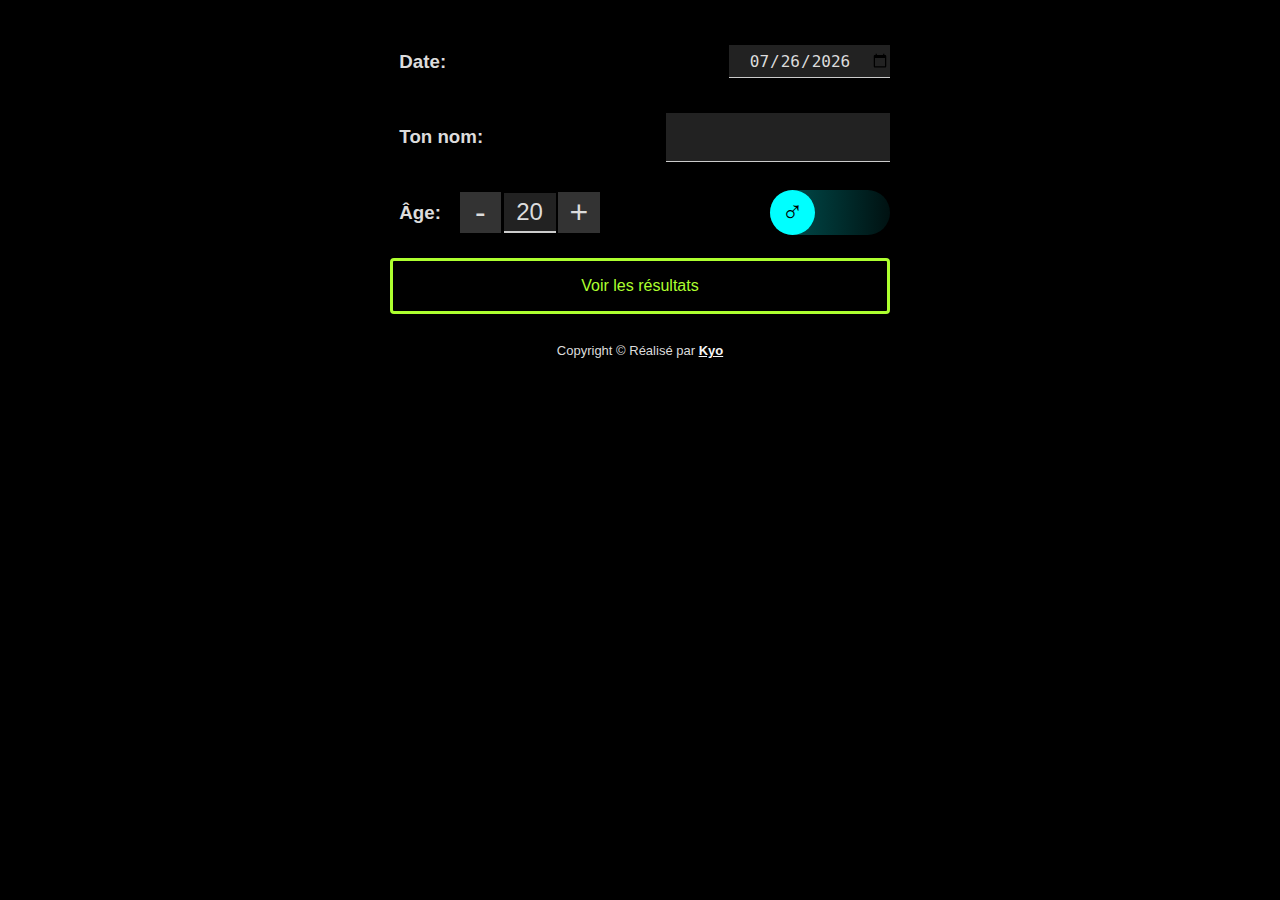
<file: index.html>
<!DOCTYPE html>
<html>

<head>
  <meta charset="UTF-8">
  <meta name="viewport" content="width=device-width, initial-scale=1.0">
  <meta http-equiv="X-UA-Compatible" content="ie=edge">
  <title>My Workouts</title>
  <link rel="stylesheet" href="style.css">
  <script src="https://code.jscharting.com/latest/jscharting.js"></script>
  <!-- <script src="https://cdn.sheetjs.com/xlsx-0.20.3/package/dist/xlsx.full.min.js"></script> -->
</head>

<body>
  <div id="main">
    <noscript>
      <h1>
        <a href="https://www.enable-javascript.com/fr" target="_blank">
          Veuillez activer JavaScript pour utiliser cette application
        </a>
      </h1>
    </noscript>
    <div class="row">
      <h3>Date:</h3>
      <input type="date" id="date">
    </div>
    <div class="row">
      <h3>Ton nom:</h3>
      <input type="text" id="name">
    </div>
    <div class="row">
      <div id="container_age">
        <h3 style="margin-right: 1em;">Âge: </h3>
        <button class="incdec" onclick="document.getElementById('age').value--">-</button>
        <input type="number" id="age" value="20" onclick="this.select();">
        <button class="incdec" onclick="document.getElementById('age').value++">+</button>
      </div>
      <div id="container_switch">
        <label id="switch">
          <input type="checkbox" id="sexe">
          <div id="tab">
            <div id="circle">
              <div id="gender"></div>
            </div>
          </div>
        </label>
      </div>
    </div>
    <!-- The dynamically generated category containers will appear below -->
    <div id="cats"></div>
    <button id="submit" onclick="submit()" class="btn">Voir les résultats</button>
  </div>
  <div id="summary_full" class="hide">
    <div id="summary">
      <div id="container_summary"></div>
      <button id="close" onclick="hideSummary()" class="btn">Fermer</button>
    </div>
  </div>
  <footer>
    Copyright © Réalisé par 
    <a href="https://www.linkedin.com/in/kyo-kaizuka-84b030115" target="_blank">Kyo</a>
  </footer>
  <script src="script.js"></script>
</body>

</html>
</file>
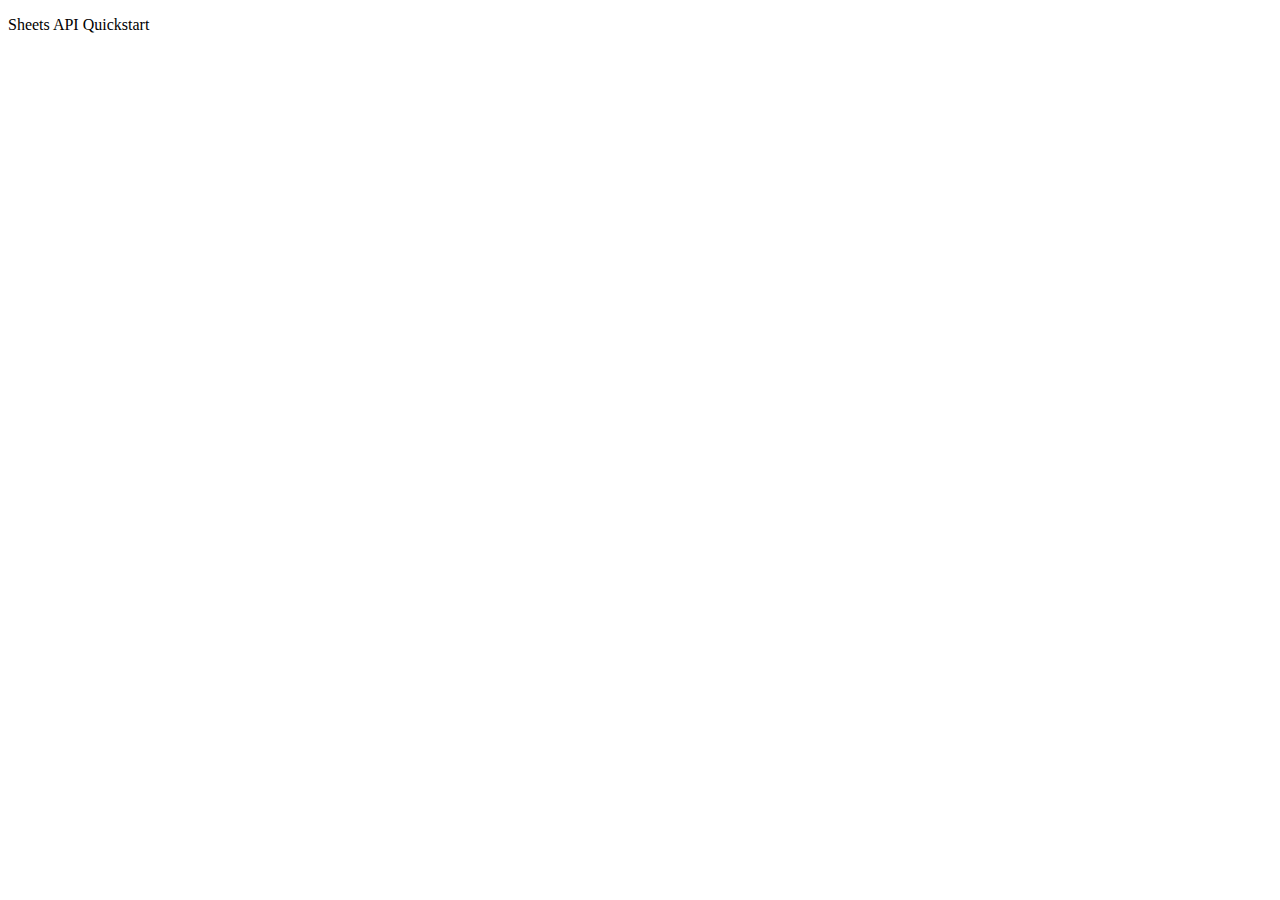
<file: googleSheet.html>
<!DOCTYPE html>
<html>
  <head>
    <title>Sheets API Quickstart</title>
    <meta charset="utf-8" />
  </head>
  <body>
    <p>Sheets API Quickstart</p>

    <!--Add buttons to initiate auth sequence and sign out-->
    <button id="authorize_button" onclick="handleAuthClick()">Authorize</button>
    <button id="signout_button" onclick="handleSignoutClick()">Sign Out</button>

    <pre id="content" style="white-space: pre-wrap;"></pre>

    <script type="text/javascript">
      /* exported gapiLoaded */
      /* exported gisLoaded */
      /* exported handleAuthClick */
      /* exported handleSignoutClick */

      // TODO(developer): Set to client ID and API key from the Developer Console
      const CLIENT_ID = '113887353216-vrbf0jtrlhkk39jdk8muh3ur4nnptree.apps.googleusercontent.com';
      const API_KEY = 'AIzaSyAAboMfzQMzUXyIk9rBgQWLRlqzFuTyAaY';

      // Discovery doc URL for APIs used by the quickstart
      const DISCOVERY_DOC = 'https://sheets.googleapis.com/$discovery/rest?version=v4';

      // Authorization scopes required by the API; multiple scopes can be
      // included, separated by spaces.
      const SCOPES = 'https://www.googleapis.com/auth/spreadsheets.readonly';

      let tokenClient;
      let gapiInited = false;
      let gisInited = false;

      document.getElementById('authorize_button').style.visibility = 'hidden';
      document.getElementById('signout_button').style.visibility = 'hidden';

      /**
       * Callback after api.js is loaded.
       */
      function gapiLoaded() {
        gapi.load('client', initializeGapiClient);
      }

      /**
       * Callback after the API client is loaded. Loads the
       * discovery doc to initialize the API.
       */
      async function initializeGapiClient() {
        await gapi.client.init({
          apiKey: API_KEY,
          discoveryDocs: [DISCOVERY_DOC],
        });
        gapiInited = true;
        maybeEnableButtons();
      }

      /**
       * Callback after Google Identity Services are loaded.
       */
      function gisLoaded() {
        tokenClient = google.accounts.oauth2.initTokenClient({
          client_id: CLIENT_ID,
          scope: SCOPES,
          callback: '', // defined later
        });
        gisInited = true;
        maybeEnableButtons();
      }

      /**
       * Enables user interaction after all libraries are loaded.
       */
      function maybeEnableButtons() {
        if (gapiInited && gisInited) {
          document.getElementById('authorize_button').style.visibility = 'visible';
        }
      }

      /**
       *  Sign in the user upon button click.
       */
      function handleAuthClick() {
        tokenClient.callback = async (resp) => {
          if (resp.error !== undefined) {
            throw (resp);
          }
          document.getElementById('signout_button').style.visibility = 'visible';
          document.getElementById('authorize_button').innerText = 'Refresh';
          await listMajors();
        };

        if (gapi.client.getToken() === null) {
          // Prompt the user to select a Google Account and ask for consent to share their data
          // when establishing a new session.
          tokenClient.requestAccessToken({prompt: 'consent'});
        } else {
          // Skip display of account chooser and consent dialog for an existing session.
          tokenClient.requestAccessToken({prompt: ''});
        }
      }

      /**
       *  Sign out the user upon button click.
       */
      function handleSignoutClick() {
        const token = gapi.client.getToken();
        if (token !== null) {
          google.accounts.oauth2.revoke(token.access_token);
          gapi.client.setToken('');
          document.getElementById('content').innerText = '';
          document.getElementById('authorize_button').innerText = 'Authorize';
          document.getElementById('signout_button').style.visibility = 'hidden';
        }
      }

      /**
       * Print the names and majors of students in a sample spreadsheet:
       * https://docs.google.com/spreadsheets/d/1BxiMVs0XRA5nFMdKvBdBZjgmUUqptlbs74OgvE2upms/edit
       */
      async function listMajors() {
        let response;
        try {
          // Fetch first 10 files
          response = await gapi.client.sheets.spreadsheets.values.get({
            spreadsheetId: '1iK8ORRZLMW7aSTzS8fmK4-qy41F0i5G-goSL1UrNj7E',
            range: 'Response!A2:D',
          });
        } catch (err) {
          document.getElementById('content').innerText = err.message;
          return;
        }
        const range = response.result;
        if (!range || !range.values || range.values.length == 0) {
          document.getElementById('content').innerText = 'No values found.';
          return;
        }
        // Flatten to string to display
        const output = range.values.reduce(
            (str, row) => `${str}${row[1]}, ${row[3]}\n`,
            'User, Count:\n');
        document.getElementById('content').innerText = output;
      }
    </script>
    <script async defer src="https://apis.google.com/js/api.js" onload="gapiLoaded()"></script>
    <script async defer src="https://accounts.google.com/gsi/client" onload="gisLoaded()"></script>
  </body>
</html>
</file>
<file: style.css>
body {
    margin: 0;
    font-family: 'Helvetica';
    background-color: black !important;
    color: gainsboro !important;
  }
  
  body > div {
    padding: 0 !important;
  }
  
  #main {
    max-width: 500px;
    margin-left: auto;
    margin-right: auto;
    padding: 1em !important;
    color: gainsboro !important;
    background-color: black !important;
  }
  
  .row {
    display: flex;
    align-items: center;
    justify-content: space-between;
    margin-top: 1em;
  }
  
  h3,
  h4 {
    display: inline-block;
    margin-left: 0.5em;
  }
  
  input {
    height: 2em;
    color: gainsboro;
    background-color: #222;
    border: none;
    border-bottom: 0.1em solid #ccc !important;
  }
  
  input[type=date] {
    width: 10em;
    font-size: large;
    text-align: center !important;
  }
  
  input[type=text] {
    width: 13em;
    font-size: medium;
    padding: 0.5em;
  }
  
  input[type=number] {
    width: 2em;
    height: 1.5em;
    font-size: 1.5em;
    text-align: center;
    margin-left: 0.1em;
    margin-right: 0.1em;
    -moz-appearance: textfield;
  }
  
  #container_age {
    display: flex;
    align-items: center;
  }
  
  .incdec {
    width: 1.3em;
    height: 1.3em;
    font-size: 2em;
    border: none;
    padding: 0 !important;
    color: gainsboro;
    background-color: #333;
  }
  
  /* Chrome, Safari, Edge, Opera */
  input::-webkit-outer-spin-button,
  input::-webkit-inner-spin-button {
    -webkit-appearance: none;
    margin: 0;
  }
  
  /* Sex switch styles */
  #container_switch {
    display: inline-flex;
  }
  
  #container_switch > div {
    display: flex;
    flex-direction: column;
    justify-content: center;
    align-items: center;
  }
  
  #switch {
    width: 120px;
    position: relative;
  }
  
  #switch input {
    -webkit-appearance: none;
    position: absolute;
    color: black;
    height: 0;
    width: 0;
  }
  
  #tab {
    width: 120px;
    height: 45px;
    border-radius: 45px;
    z-index: 5;
    transition: all .3s;
  }
  
  #circle {
    width: 45px;
    height: 45px;
    background: aqua;
    position: absolute;
    top: 0;
    left: 0;
    z-index: 10;
    border-radius: 50%;
    transition: all .3s;
    display: grid;
    place-items: center;
  }
  
  #switch input:checked + #tab #circle {
    background: deeppink;
    left: 75px;
  }
  
  #tab::before {
    content: '';
    height: 45px;
    width: 120px;
    margin: auto;
    background: linear-gradient(-90deg, #011 0%, aqua 350%);
    border-radius: 45px;
    position: absolute;
    top: 0%;
    left: 0;
    opacity: 1;
    transition: all .3s;
  }
  
  #tab::after {
    content: '';
    height: 45px;
    width: 120px;
    margin: auto;
    background: linear-gradient(90deg, #011 0%, deeppink 350%);
    border-radius: 45px;
    position: absolute;
    top: 0%;
    left: 0;
    opacity: 0;
    transition: all .3s;
  }
  
  #switch input:checked + #tab::before {
    opacity: 0;
  }
  
  #switch input:checked + #tab::after {
    opacity: 1;
  }
  
  #gender::before {
    position: relative;
    content: '\2642';
    color: black;
    transition: all .3s;
    font-weight: bolder;
    font-size: 30px;
    top: -2px;
  }
  
  #switch input:checked ~ #tab #gender::before {
    content: '\2640';
    color: white;
  }
  
  /* Category & exercise styling */
  .cat_title {
    cursor: pointer;
    padding: 0.5em;
    margin: 0.5em auto !important;
    font-weight: bold;
    background-color: #222;
    color: gainsboro !important;
  }
  
  .cat_title:hover {
    background-color: #333;
    color: gainsboro !important;
  }
  
  .cat {
    display: block;
    margin-left: 1em;
    height: auto;
    opacity: 1;
  }
  
  .hide {
    display: none;
    opacity: 0;
    width: 0;
  }
  
  .exe {
    margin-bottom: 0.5em;
  }
  
  .exe input {
    width: 3em;
  }
  
  .exe h3 {
    margin: 0 1em !important;
  }
  
  .exe h4 {
    margin-right: 1em !important;
  }
  
  .red { color: red; }
  .orange { color: orange; }
  .yellow { color: yellow; }
  .blue { color: blue; }
  .green { color: green; }
  
  #submit {
    margin-top: 1em;
    width: 100%;
    border-style: solid;
    border-width: medium;
    color: greenyellow;
    border-color: greenyellow;
    background-color: black;
    border-radius: 4px;
  }
  
  #close {
    border-style: solid;
    border-width: medium;
    color: brown;
    border-color: brown;
    background-color: #222;
    border-radius: 4px;
  }
  
  .btn {
    font-size: 1em;
    display: inline-block;
    cursor: pointer;
    text-align: center;
    border: 0;
    padding: 1em 2em;
    color: #ffffff;
    border-radius: 4px;
    box-shadow: rgba(0, 0, 0, 0.05) 0px 1px 0px 0px,
                rgba(0, 0, 0, 0.2) 0px -1px 0px 0px inset;
  }
  
  #summary_full {
    position: fixed;
    bottom: 0;
    right: 0;
    z-index: 20;
    width: 100%;
    height: 100%;
    background-color: rgba(0, 0, 0, 0.7);
  }
  
  #summary {
    overflow: auto;
    position: fixed;
    bottom: 20%;
    left: 50%;
    transform: translate(-50%, 0);
    width: 50%;
    max-width: 800px;
    min-width: 300px;
    height: 60%;
    background-color: #222;
    padding: 4em;
    display: flex;
    flex-direction: column;
    justify-content: space-between;
  }
  
  @media screen and (max-width: 800px) {
    #summary {
      position: fixed;
      bottom: 20%;
      right: 5%;
      width: 90%;
      height: 70%;
      padding: 1em;
    }
  }
  
  #container_summary > div {
    display: flex;
    justify-content: space-between;
  }
  
  #container_summary > p {
    margin: 0 auto 0.5em !important;
    font-weight: bold;
    font-size: large;
  }
  
  #container_summary h3 {
    margin: 0.2em;
    font-weight: normal !important;
  }
  
  footer {
    margin-top: 1em;
    padding-bottom: 10em;
    font-size: small;
    text-align: center;
  }
  
  a {
    color: whitesmoke !important;
    font-weight: bold;
    text-decoration: underline !important;
  }
  
  /* Option selector integrated into a category container */
  .option-selector {
    border: 1px solid #444;
    background-color: #333;
    padding: 1em;
    border-radius: 4px;
    margin-bottom: 1em;
  }
  
  .option-selector .option-title {
    font-size: 1.2em;
    font-weight: bold;
    margin-bottom: 0.5em;
    color: #eee;
  }
  
  .option-selector .option-buttons {
    display: flex;
    gap: 1em;
    align-items: center;
  }
  
  .option-selector .option-label {
    font-size: 1em;
    color: #eee;
    cursor: pointer;
  }
  
  .option-selector .option-label input[type="radio"] {
    margin-right: 0.3em;
    cursor: pointer;
  }
</file>
